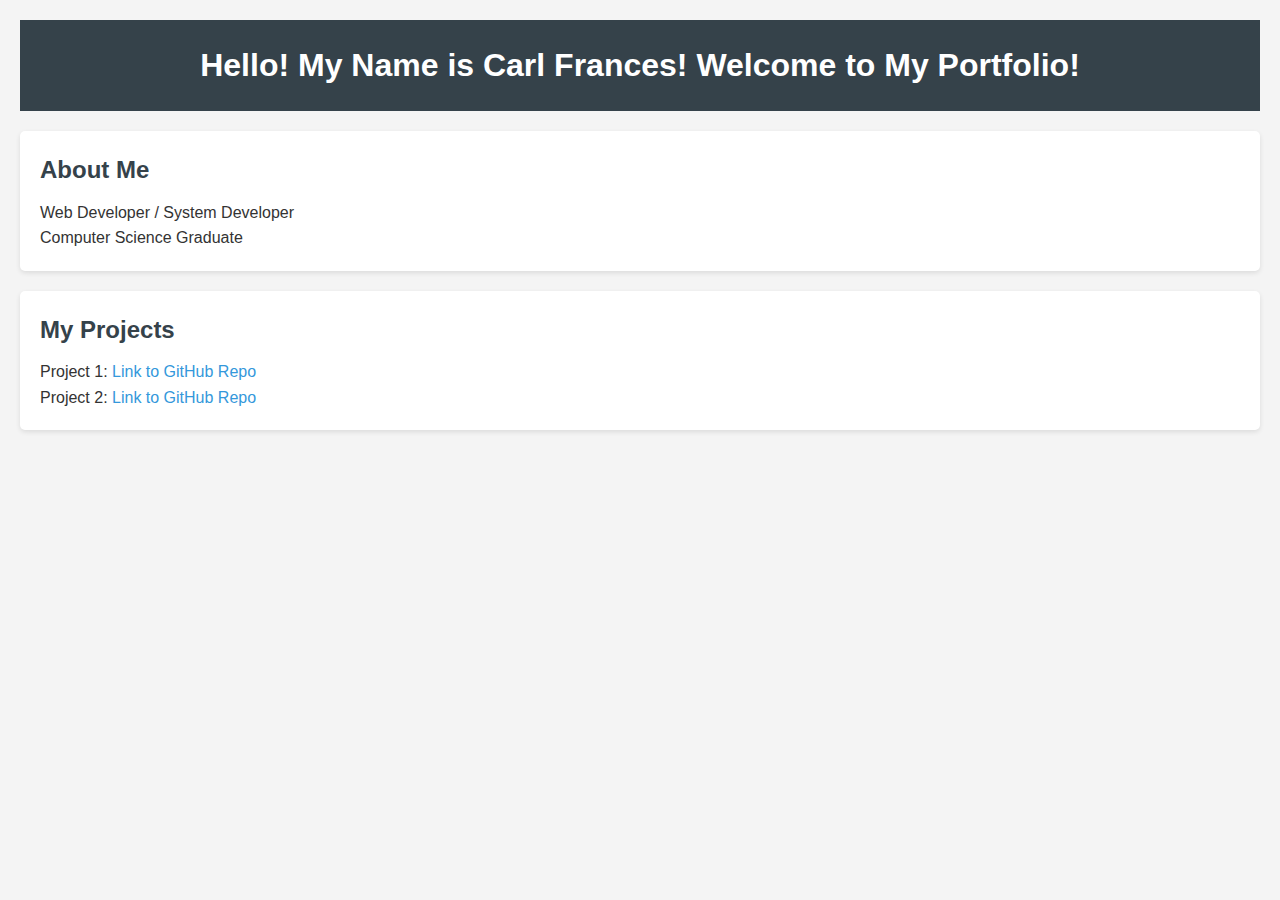
<file: index.html>
<!DOCTYPE html>
<html lang="en">
<head>
    <meta charset="UTF-8">
    <meta name="viewport" content="width=device-width, initial-scale=1.0">
    <title>Carl Frances Tudtud | Portfolio</title>
    <link rel="stylesheet" href="style.css">
</head>
<body>
    <header>
        <h1>Hello! My Name is Carl Frances! Welcome to My Portfolio!</h1> 
    </header>
    <section id="about">
        <h2>About Me</h2>
        <p>Web Developer / System Developer <br>
            Computer Science Graduate 
        </p>
    </section>
    <section id="projects">
        <h2>My Projects</h2>
        <p>Project 1: <a href="https://github.com/yourusername/project1">Link to GitHub Repo</a></p>
        <p>Project 2: <a href="https://github.com/yourusername/project2">Link to GitHub Repo</a></p>
    </section>
</body>
</html>
</file>
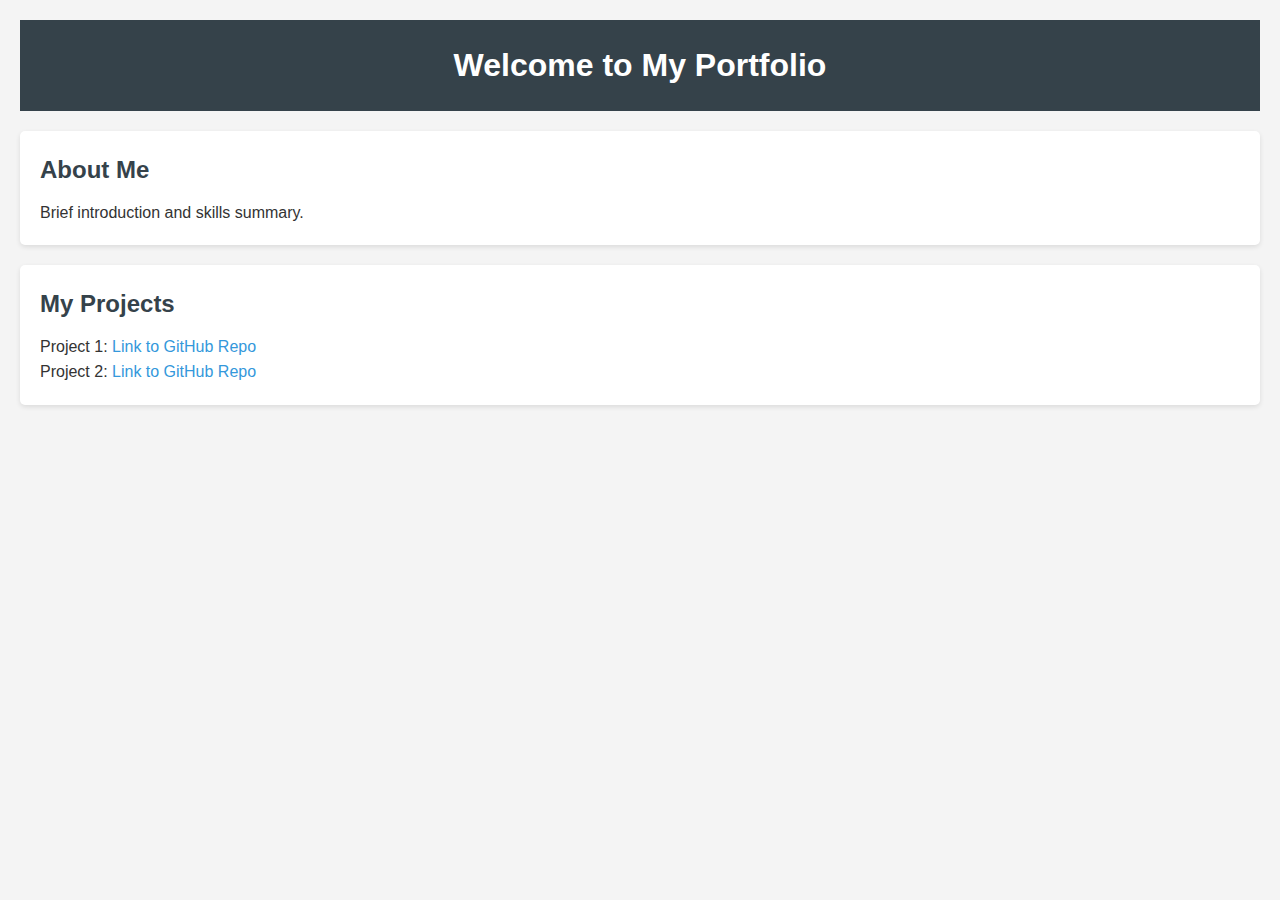
<file: PortfolioCFDT.html>
<!DOCTYPE html>
<html lang="en">
<head>
    <meta charset="UTF-8">
    <meta name="viewport" content="width=device-width, initial-scale=1.0">
    <title>Your Name | Portfolio</title>
    <link rel="stylesheet" href="style.css">
</head>
<body>
    <header>
        <h1>Welcome to My Portfolio</h1>
    </header>
    <section id="about">
        <h2>About Me</h2>
        <p>Brief introduction and skills summary.</p>
    </section>
    <section id="projects">
        <h2>My Projects</h2>
        <p>Project 1: <a href="https://github.com/yourusername/project1">Link to GitHub Repo</a></p>
        <p>Project 2: <a href="https://github.com/yourusername/project2">Link to GitHub Repo</a></p>
    </section>
</body>
</html>
</file>
<file: style.css>
/* styles.css */

/* Basic Reset */
* {
    margin: 0;
    padding: 0;
    box-sizing: border-box;
}

body {
    font-family: Arial, sans-serif;
    line-height: 1.6;
    background-color: #f4f4f4;
    color: #333;
    padding: 20px;
}

header {
    background: #35424a;
    color: #ffffff;
    padding: 20px 0;
    text-align: center;
}

h1 {
    margin: 0;
}

section {
    margin: 20px 0;
    padding: 20px;
    background: #ffffff;
    border-radius: 5px;
    box-shadow: 0 2px 5px rgba(0, 0, 0, 0.1);
}

h2 {
    color: #35424a;
    margin-bottom: 10px;
}

a {
    color: #3498db;
    text-decoration: none;
}

a:hover {
    text-decoration: underline;
}
</file>
